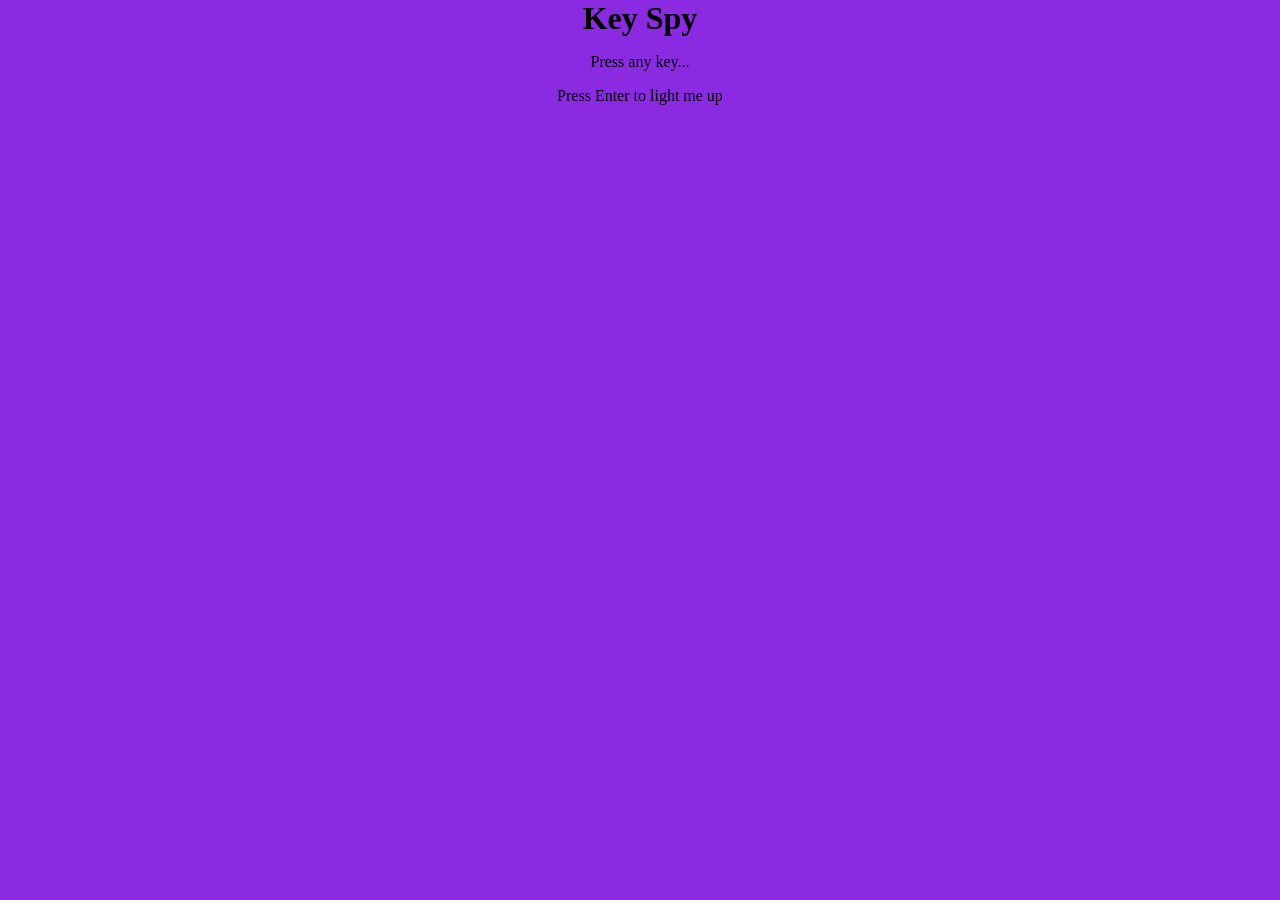
<file: keySpy/index.html>
<!doctype html>
<html lang="en">
  <head>
    <meta charset="UTF-8" />
    <meta name="viewport" content="width=device-width, initial-scale=1.0" />
    <title>Key Spy</title>
    <link rel="stylesheet" href="style.css" />
  </head>
  <body>
    <h1>Key Spy</h1>
    <p id="output">Press any key...</p>
    <div id="box">Press Enter to light me up</div>
    <script src="script.js"></script>
  </body>
</html>
</file>
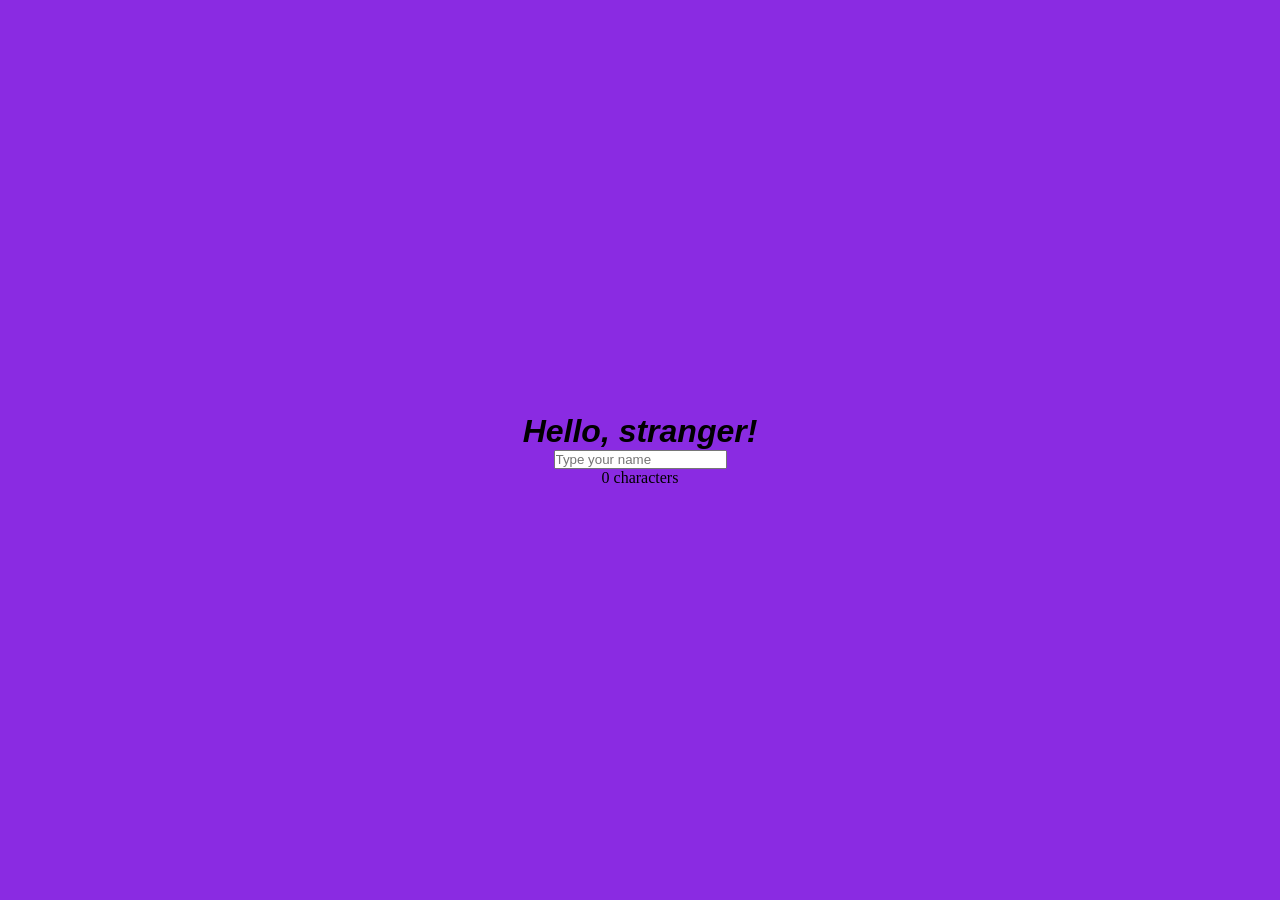
<file: liveTypingCounter/index.html>
<!doctype html>
<html lang="en">
  <head>
    <meta charset="UTF-8" />
    <meta name="viewport" content="width=\, initial-scale=1.0" />
    <title>Live Typing Counter</title>
    <link rel="stylesheet" href="style.css" />
  </head>
  <body>
    <h1>Hello, stranger!</h1>
    <input id="nameInput" placeholder="Type your name" />
    <p>0 characters</p>
    <script src="script.js"></script>
  </body>
</html>
</file>
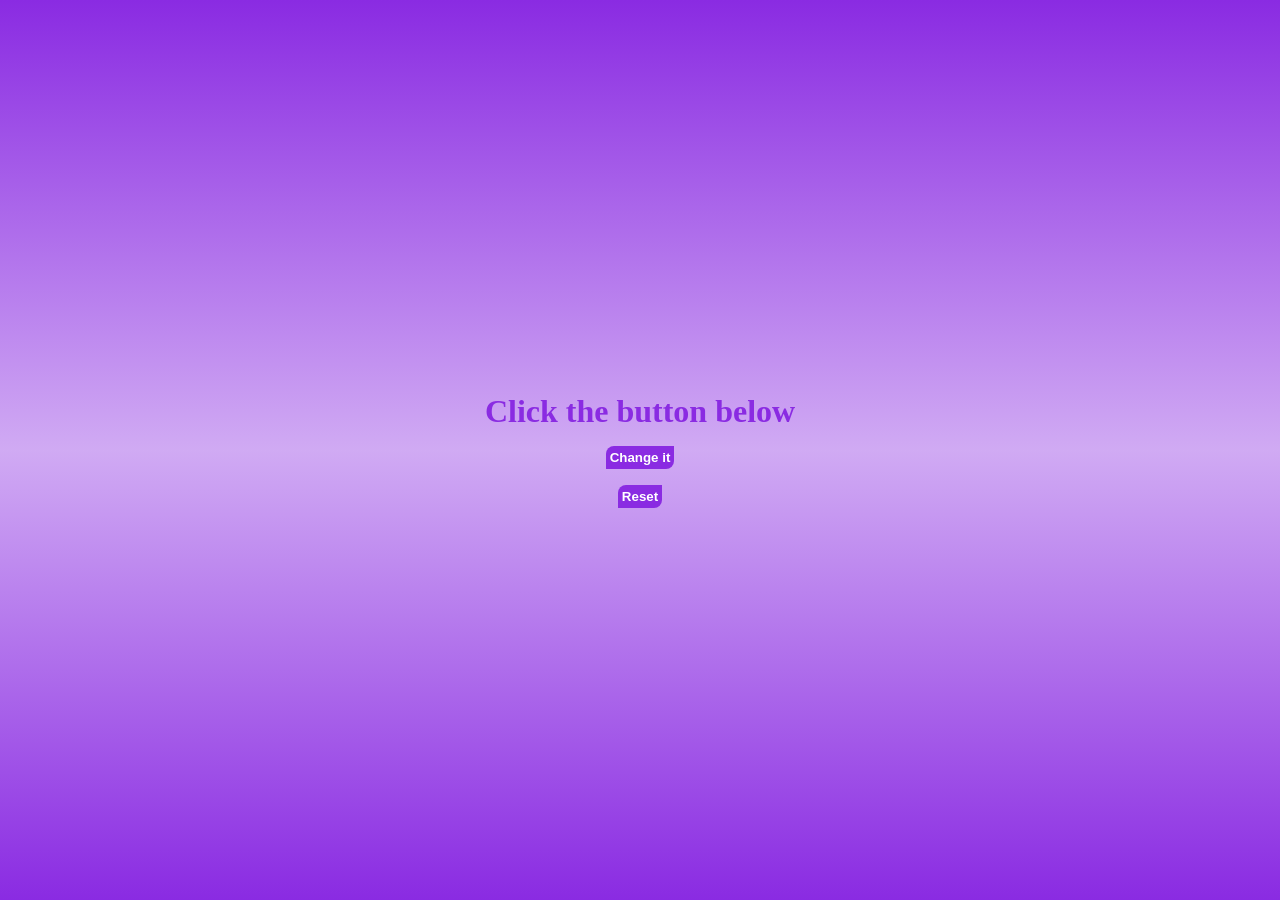
<file: theColorChanger/index.html>
<!doctype html>
<html lang="en">
  <head>
    <meta charset="UTF-8" />
    <meta name="viewport" content="width=device-width, initial-scale=1.0" />
    <title>Color Changer</title>
    <link rel="stylesheet" href="style.css" />
  </head>
  <body>
    <h1 id="title">Click the button below</h1>
    <button id="colorBtn">Change it</button>
    <button id="reset">Reset</button>
    <script src="script.js"></script>
  </body>
</html>
</file>
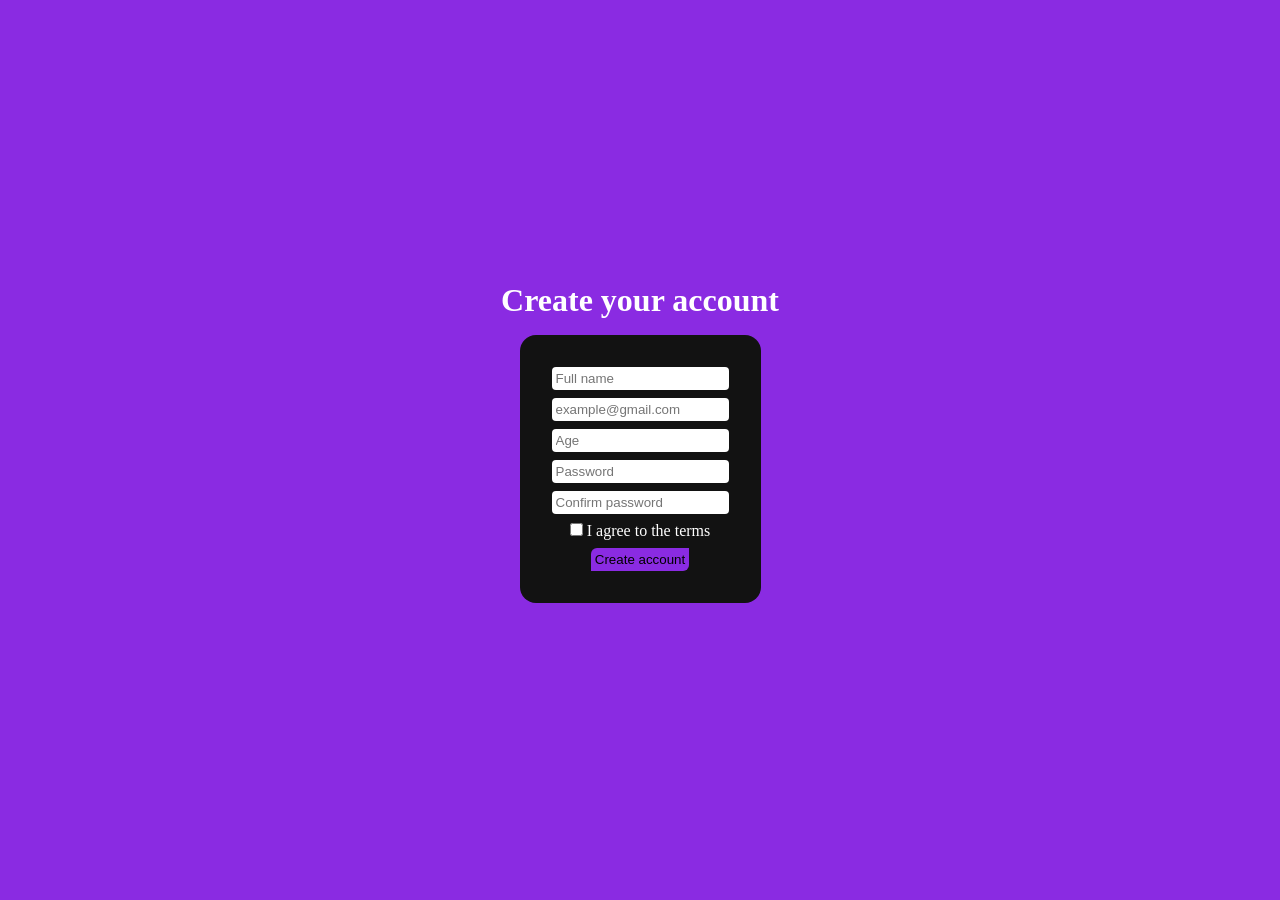
<file: FormValidation/TheCompleteSignUpForm/index.html>
<!doctype html>
<html lang="en">
  <head>
    <meta charset="UTF-8" />
    <meta name="viewport" content="width=device-width, initial-scale=1.0" />
    <title>Sign-Up Form</title>
    <link rel="stylesheet" href="style.css" />
  </head>
  <body>
    <h1>Create your account</h1>
    <form id="signupForm">
      <input id="fullName" placeholder="Full name" />
      <input id="email" placeholder="example@gmail.com" />
      <input id="age" placeholder="Age" />
      <input id="password" type="password" placeholder="Password" />
      <input
        id="confirmPassword"
        type="password"
        placeholder="Confirm password"
      />
      <label><input id="terms" type="checkbox" /> I agree to the terms</label>
      <button type="submit">Create account</button>
    </form>
    <p id="signupMsg"></p>
    <script src="script.js"></script>
  </body>
</html>
</file>
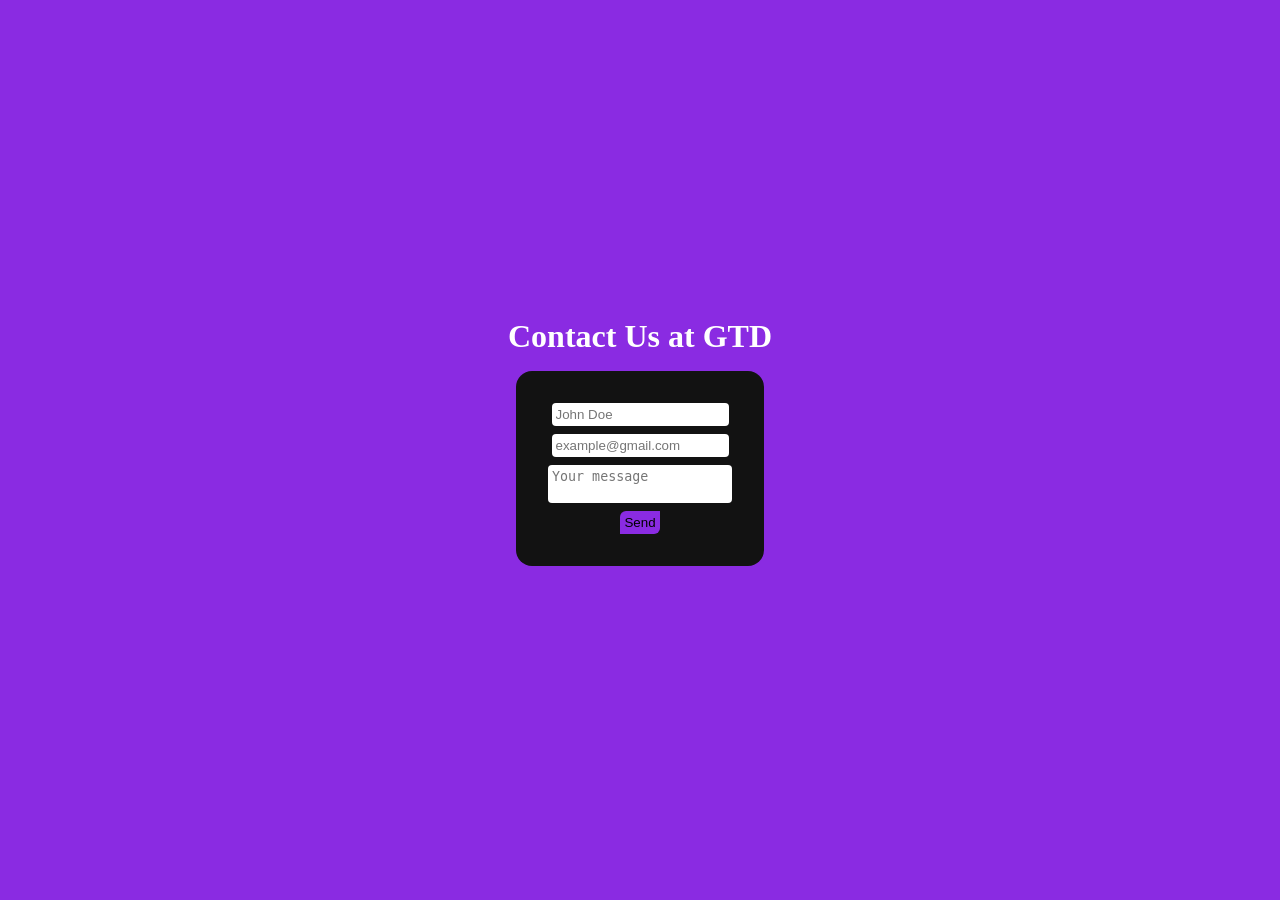
<file: FormValidation/TheContactFormGatekeeper/index.html>
<!doctype html>
<html lang="en">
  <head>
    <meta charset="UTF-8" />
    <meta name="viewport" content="width=device-width, initial-scale=1.0" />
    <title>Contact Form Gatekeeper</title>
    <link rel="stylesheet" href="style.css" />
  </head>
  <body>
    <h1>Contact Us at GTD</h1>
    <form id="contactForm">
      <input id="name" placeholder="John Doe" />
      <input id="email" placeholder="example@gmail.com" />
      <textarea id="messageBox" placeholder="Your message"></textarea>
      <button type="submit">Send</button>
    </form>
    <p id="formMsg"></p>
    <script src="script.js"></script>
  </body>
</html>
</file>
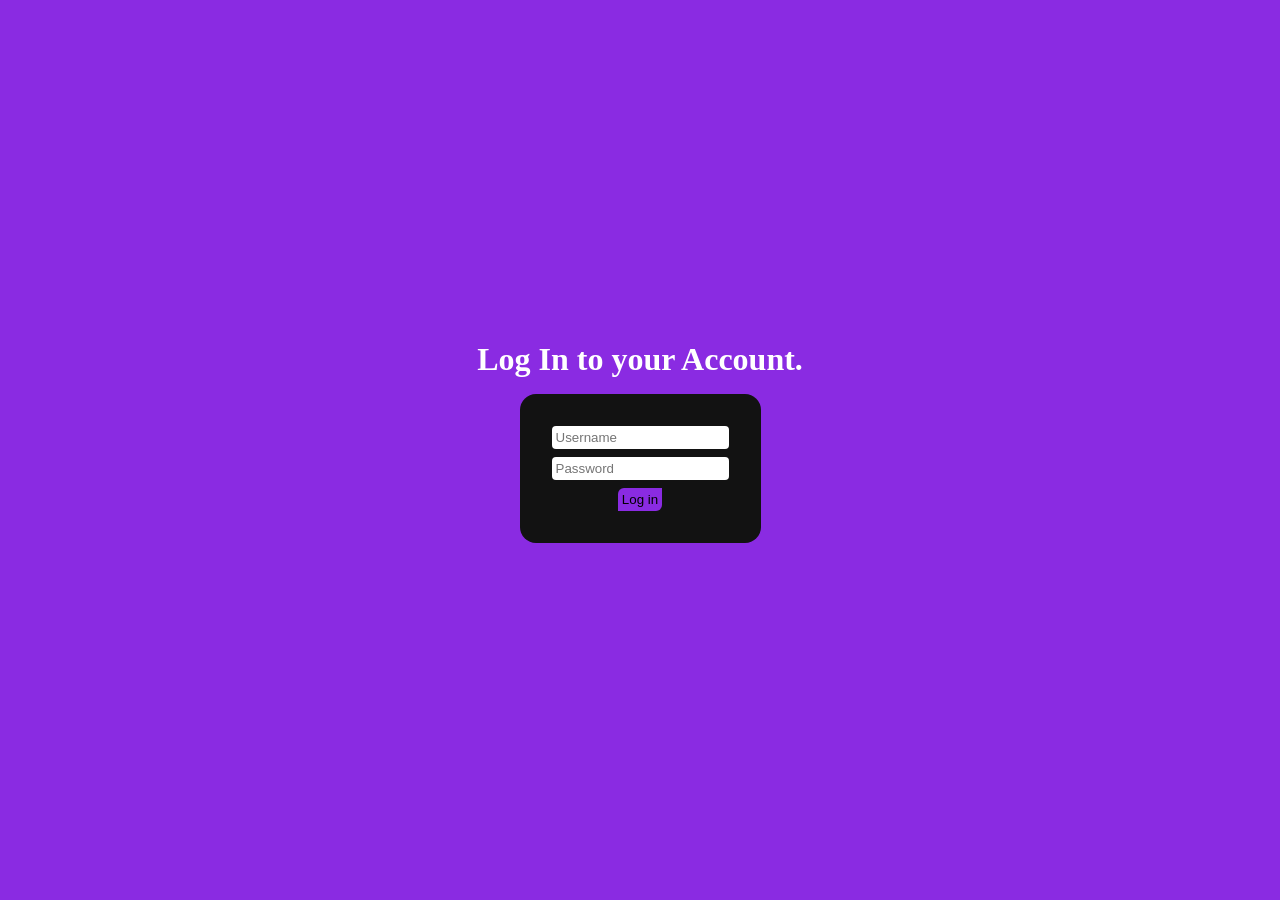
<file: FormValidation/TheLoginSimulator/index.html>
<!doctype html>
<html lang="en">
  <head>
    <meta charset="UTF-8" />
    <meta name="viewport" content="width=device-width, initial-scale=1.0" />
    <title>Login Simulator</title>
    <link rel="stylesheet" href="style.css" />
  </head>
  <body>
    <h1>Log In to your Account.</h1>
    <form id="loginForm">
      <input id="loginUsername" placeholder="Username" />
      <input id="loginPassword" type="password" placeholder="Password" />
      <button type="submit">Log in</button>
    </form>
    <p id="loginMsg"></p>
    <script src="script.js"></script>
  </body>
</html>
</file>
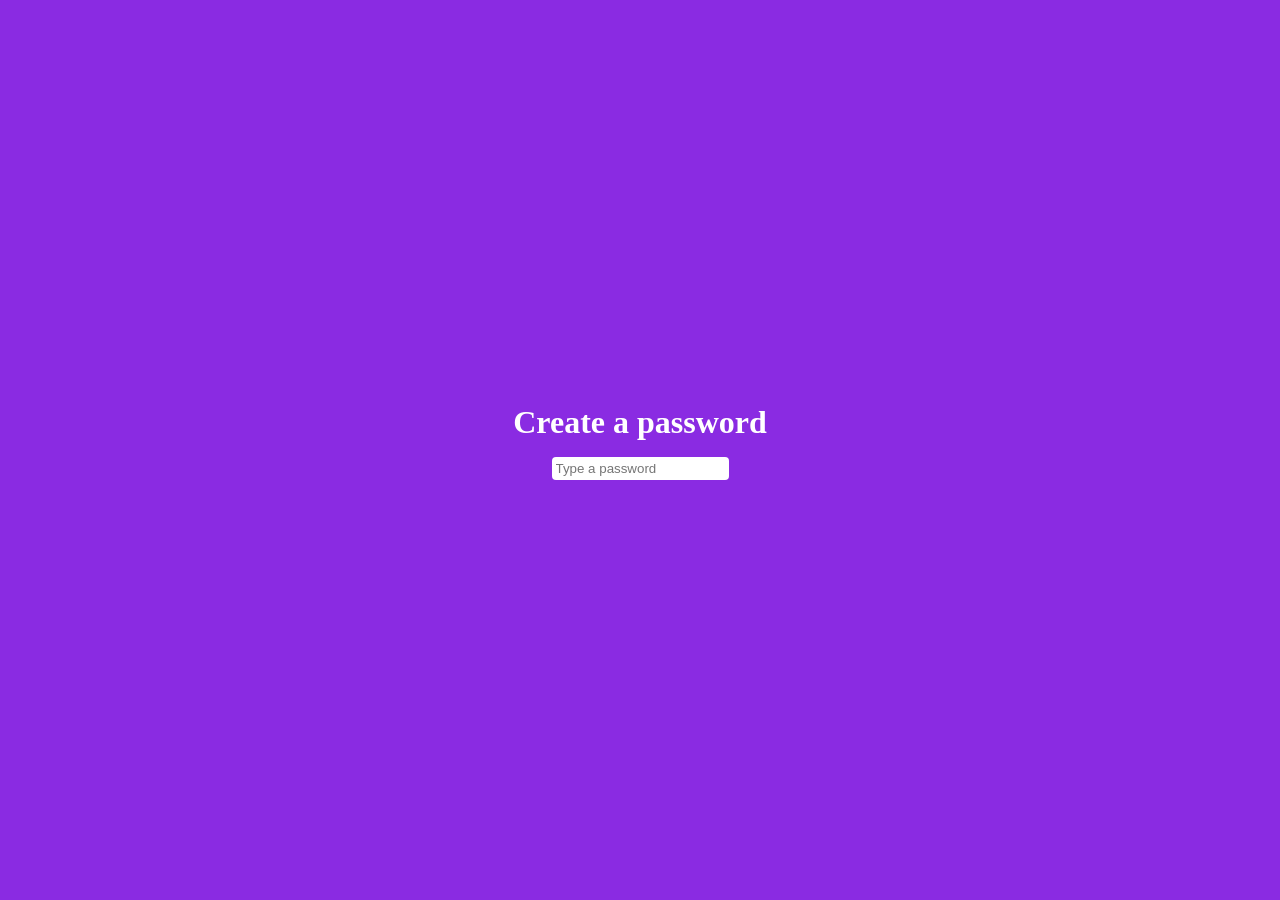
<file: FormValidation/ThePasswordStrengthMeter/index.html>
<!doctype html>
<html lang="en">
  <head>
    <meta charset="UTF-8" />
    <meta name="viewport" content="width=device-width, initial-scale=1.0" />
    <link rel="stylesheet" href="style.css" />
    <title>Password Strength Meter</title>
  </head>
  <body>
    <h1>Create a password</h1>
    <input id="password" type="password" placeholder="Type a password" />
    <p id="strength"></p>
    <script src="script.js"></script>
  </body>
</html>
</file>
<file: keySpy/style.css>
* {
  box-sizing: border-box;
  padding: 0;
  margin: 0;
}
body {
  background-color: blueviolet;
  color: black;
  display: flex;
  flex-direction: column;
  gap: 1rem;
  align-items: center;
}
.active {
  background-color: green;
  box-shadow: 0 4px 12px rgba(255, 255, 255, 1);
  padding: 4px;
  border-radius: 2px;
  border: none;
}
</file>
<file: liveTypingCounter/style.css>
* {
  box-sizing: border-box;
  padding: 0;
  margin: 0;
}
body {
  background-color: blueviolet;
  color: black;
  display: flex;
  justify-content: center;
  flex-direction: column;
  align-items: center;
  min-height: 100vh;
}
h1 {
  font-family:
    "Lucida Sans", "Lucida Sans Regular", "Lucida Grande",
    "Lucida Sans Unicode", Geneva, Verdana, sans-serif;
  font-style: italic;
  font-weight: bold;
}
</file>
<file: theColorChanger/style.css>
* {
  box-sizing: border-box;
  padding: 0;
  margin: 0;
  color: blueviolet;
}
body {
  background: linear-gradient(
    rgba(138, 43, 226, 1),
    rgba(138, 43, 226, 0.4),
    rgba(138, 43, 226, 1)
  );
  min-height: 100vh;
  background-repeat: no-repeat;
  display: flex;
  flex-direction: column;
  justify-content: center;
  align-items: center;
  gap: 1rem;
}
button {
  background-color: blueviolet;
  color: white;
  font-weight: bold;
  padding: 4px;
  border: none;
  border-radius: 8px 0 8px 0;
  cursor: pointer;
  transition:
    background-color 2ms ease-in,
    color 2ms ease-in;
}
button:hover {
  background-color: white;
  color: blueviolet;
}
</file>
<file: FormValidation/TheCompleteSignUpForm/style.css>
* {
  padding: 0;
  margin: 0;
  box-sizing: border-box;
}
body {
  background-color: blueviolet;
  color: white;
  min-height: 100vh;
  display: flex;
  flex-direction: column;
  justify-content: center;
  align-items: center;
  gap: 1rem;
}
form {
  display: flex;
  flex-direction: column;
  justify-content: center;
  align-items: center;
  background-color: #121212;
  padding: 2rem;
  gap: 0.5rem;
  border-radius: 1rem;
}
input {
  padding: 4px;
  border-radius: 4px;
  border: none;
}
textarea {
  resize: none;
  padding: 4px;
  border-radius: 4px;
  border: none;
}
button {
  background-color: blueviolet;
  color: black;
  border-radius: 6px 0;
  border: none;
  padding: 4px;
  cursor: pointer;
  transition:
    transform 2ms ease-in,
    color 5ms linear;
}
button:hover {
  transform: scale(1.1);
  color: white;
}
</file>
<file: FormValidation/TheContactFormGatekeeper/style.css>
* {
  padding: 0;
  margin: 0;
  box-sizing: border-box;
}
body {
  background-color: blueviolet;
  color: white;
  min-height: 100vh;
  display: flex;
  flex-direction: column;
  justify-content: center;
  align-items: center;
  gap: 1rem;
}
form {
  display: flex;
  flex-direction: column;
  justify-content: center;
  align-items: center;
  background-color: #121212;
  padding: 2rem;
  gap: 0.5rem;
  border-radius: 1rem;
}
input {
  padding: 4px;
  border-radius: 4px;
  border: none;
}
textarea {
  resize: none;
  padding: 4px;
  border-radius: 4px;
  border: none;
}
button {
  background-color: blueviolet;
  color: black;
  border-radius: 6px 0;
  border: none;
  padding: 4px;
  cursor: pointer;
  transition:
    transform 2ms ease-in,
    color 5ms linear;
}
button:hover {
  transform: scale(1.1);
  color: white;
}
</file>
<file: FormValidation/TheLoginSimulator/style.css>
* {
  padding: 0;
  margin: 0;
  box-sizing: border-box;
}
body {
  background-color: blueviolet;
  color: white;
  min-height: 100vh;
  display: flex;
  flex-direction: column;
  justify-content: center;
  align-items: center;
  gap: 1rem;
}
form {
  display: flex;
  flex-direction: column;
  justify-content: center;
  align-items: center;
  background-color: #121212;
  padding: 2rem;
  gap: 0.5rem;
  border-radius: 1rem;
}
input {
  padding: 4px;
  border-radius: 4px;
  border: none;
}
textarea {
  resize: none;
  padding: 4px;
  border-radius: 4px;
  border: none;
}
button {
  background-color: blueviolet;
  color: black;
  border-radius: 6px 0;
  border: none;
  padding: 4px;
  cursor: pointer;
  transition:
    transform 2ms ease-in,
    color 5ms linear;
}
button:hover {
  transform: scale(1.1);
  color: white;
}
</file>
<file: FormValidation/ThePasswordStrengthMeter/style.css>
* {
  padding: 0;
  margin: 0;
  box-sizing: border-box;
}
body {
  background-color: blueviolet;
  color: white;
  min-height: 100vh;
  display: flex;
  flex-direction: column;
  justify-content: center;
  align-items: center;
  gap: 1rem;
}
input {
  padding: 4px;
  border-radius: 4px;
  border: none;
}
</file>
